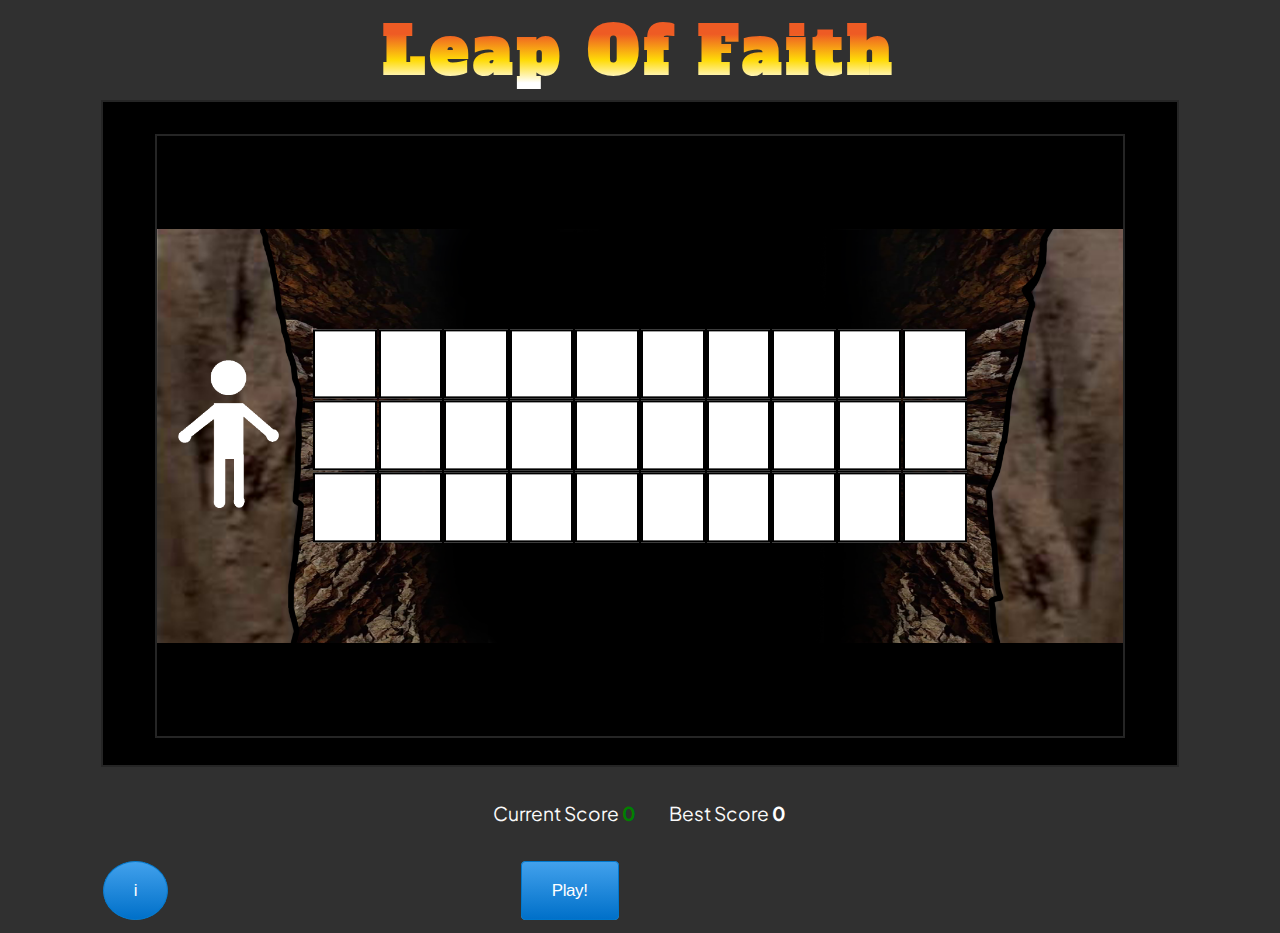
<file: index.html>
<!DOCTYPE html>
<html lang="en">

<head>
    <meta charset="UTF-8">
    <meta name="viewport" content="width=device-width, initial-scale=1.0">

    <!--google fonts -->
    <link rel="preconnect" href="https://fonts.googleapis.com">
    <link rel="preconnect" href="https://fonts.gstatic.com" crossorigin>
    <link href="https://fonts.googleapis.com/css2?family=Alfa+Slab+One&family=Plus+Jakarta+Sans&display=swap"
        rel="stylesheet">

    <link rel="stylesheet" href="assets/css/style.css">
    <title>Leap of Faith</title>
</head>

<body>
    <!--The Heading of the website/Game-->
    <h1 class="heading">Leap Of Faith</h1>

    <!--The Div containing the entire game area as well as border-->
    <div class="game-holder">
        <div class="game-area" id="background">
            <div class="controls-area">

                <!--Table which contains the interactable tiles-->
                <table class="GeneratedTable">
                    <tbody>
                        <tr>
                            <td class="tile unclickable" data-tile="1" id="1"></td>
                            <td class="tile unclickable" data-tile="4" id="4"></td>
                            <td class="tile unclickable" data-tile="7" id="7"></td>
                            <td class="tile unclickable" data-tile="10" id="10"></td>
                            <td class="tile unclickable" data-tile="13" id="13"></td>
                            <td class="tile unclickable" data-tile="16" id="16"></td>
                            <td class="tile unclickable" data-tile="19" id="19"></td>
                            <td class="tile unclickable" data-tile="22" id="22"></td>
                            <td class="tile unclickable" data-tile="25" id="25"></td>
                            <td class="tile unclickable" data-tile="28" id="28"></td>
                        </tr>
                        <tr>
                            <td class="tile unclickable" data-tile="2" id="2"></td>
                            <td class="tile unclickable" data-tile="5" id="5"></td>
                            <td class="tile unclickable" data-tile="8" id="8"></td>
                            <td class="tile unclickable" data-tile="11" id="11"></td>
                            <td class="tile unclickable" data-tile="14" id="14"></td>
                            <td class="tile unclickable" data-tile="17" id="17"></td>
                            <td class="tile unclickable" data-tile="20" id="20"></td>
                            <td class="tile unclickable" data-tile="23" id="23"></td>
                            <td class="tile unclickable" data-tile="26" id="26"></td>
                            <td class="tile unclickable" data-tile="29" id="29"></td>
                        </tr>
                        <tr>
                            <td class="tile unclickable" data-tile="3" id="3"></td>
                            <td class="tile unclickable" data-tile="6" id="6"></td>
                            <td class="tile unclickable" data-tile="9" id="9"></td>
                            <td class="tile unclickable" data-tile="12" id="12"></td>
                            <td class="tile unclickable" data-tile="15" id="15"></td>
                            <td class="tile unclickable" data-tile="18" id="18"></td>
                            <td class="tile unclickable" data-tile="21" id="21"></td>
                            <td class="tile unclickable" data-tile="24" id="24"></td>
                            <td class="tile unclickable" data-tile="27" id="27"></td>
                            <td class="tile unclickable" data-tile="30" id="30"></td>
                        </tr>
                    </tbody>
                </table>
            </div>
        </div>
    </div>

    <!--Area for displaying scores-->
    <div class="score-area">
        <p class="scores">Current Score <span id="score">0</span></p>
        <p class="scores">Best Score <span id="bestscore">0</span></p>
    </div>

    <!--Area for displaying buttons to call up information, or to start one of the game modes-->
    <div class="buttons">
        <span id="left"><button class="button" id="info">i</button></span>
        <span id="middle"><button class="button gamestart" id="gamestart">Play!</button></span>
        <span id="right"><button class="button lopstart unclickable" id="lopmode">Leap of Faith Mode!</button></span>
    </div>

    <!--Three hidden boxes which appear when called by Javascript code-->
    <div class="hidden" id="instructions">
        <h2>How To Play</h2>
        <p> The goal of the game is to reach the other side of the bridge, <br> however there is only one safe path
            over. <br>
            When you click 'Play!' the first safe square will flash <br> and you will then have to click on it. <br>
            Then the next safe square will be revealed to you, <br> however you will have to remember the entire correct
            sequence <br>
            to make it across safely.
        </p>
        <br>
        <p class="close">
            (Click to close window)
        </p>
    </div>

    <div class="hidden" id="win">
        <h2>You Win!</h2>
        <p>Now try to beat the game again in 'Leap of Faith Mode' where you won't be able to see the path when playing!
        </p>
    </div>
    <div class="hidden" id="lose">
        <h2>You Lose!</h2>
        <p>Oh no! You fell off the path, press 'Play!' to try again!</p>
    </div>


    <!--Javascript-->
    <script src="assets/js/script.js"></script>
</body>

</html>
</file>
<file: assets/css/style.css>
@import url('https://fonts.googleapis.com/css2?family=Alfa+Slab+One&family=Plus+Jakarta+Sans&display=swap');


/* --------- Global style */

body {
    background-color: #303030;
    font-family: 'Plus Jakarta Sans', sans-serif;
    color: #fafafa;
    text-align: center;
}

/* --------- Heading */

.heading {
    text-align: center;
    font-size: 400%;
    font-family: 'Alfa Slab One', cursive;
    letter-spacing: 5px;
    background: linear-gradient(180deg, rgba(238, 91, 36, 1) 30%, rgba(255, 219, 8, 1) 60%, rgba(255, 255, 255, 1) 86%);
    background-clip: text;
    -webkit-background-clip: text;
    -webkit-text-fill-color: transparent;
    margin: 5px auto
}

/* Classes to be used to simulate animations */

table.GeneratedTable td.activated {
    background-color: yellow;
}

table.GeneratedTable td.activated:hover {
    background-color: yellow;
    opacity: 1;
}

table.GeneratedTable td.activated:active {
    background-color: yellow;
}

table.GeneratedTable td.wrong {
    background-color: red;
}

table.GeneratedTable td.wrong:hover {
    background-color: red;
    opacity: 1;
}


.unclickable {
    pointer-events: none;
}

.invisible {
    opacity: 0;
}

/* --------- Game layout */

.game-holder {
    background-color: #000000;
    width: 85%;
    height: 600px;
    margin: 0 auto;
    padding: 2.5% 0;
    border: 2px solid;
    border-color: rgba(74, 74, 74, 0.5);
}

.game-area {
    background-image: url(../images/background-1.png);
    background-size: contain;
    background-repeat: no-repeat;
    background-position: center center;
    width: 90%;
    height: 100%;
    margin-left: auto;
    margin-right: auto;
    border: 2px solid;
    border-color: rgba(74, 74, 74, 0.5);
}


table.GeneratedTable {
    width: 80%;
    color: #000000;
    margin-left: auto;
    margin-right: auto;
}

table.GeneratedTable td {
    box-sizing: border-box;
    border-width: 2px;
    border-color: rgba(0, 0, 0, 10);
    border-style: solid;
    padding: 5%;
    background-color: white;
}

table.GeneratedTable td:hover {
    background-color: rgb(120, 120, 75);
}

/* Layout of Score and Best Score Area*/

.score-area {
    margin: 5px auto 1px auto;
    width: 60%;
    font-size: 1.2rem;
}

.controls-area {
    width: 85%;
    margin: 0 auto;
    position: relative;
    top: 50%;
    -ms-transform: translateY(-50%);
    transform: translateY(-50%);
}

#score {
    color: green;
    font-weight: bold;
}

#bestscore {
    color: rgb(255, 255, 255);
    font-weight: bold;
}

.scores {
    display: inline-block;
    padding: 10px 15px 15px 15px;
}

/* Hidden boxes that pop up over game*/

.hidden {
    margin: 0 auto;
    position: absolute;
    top: 20%;
    -ms-transform: translateY(-80%);
    transform: translateY(-80%);
    left: 50%;
    -ms-transform: translateX(-50%);
    transform: translateX(-50%);
    background-color: #42A1EC;
    width: 50%;
    height: auto;
    padding: 5%;
    border: 4px ridge #0077CC;
    display: none;
}

.hidden h2 {
    height: auto;
    font-size: 300%;
    font-weight: 1000;
    margin: 0 auto;
    padding: 0;
    position: relative;
    top: 10%;
    line-height: 200%;
}

.hidden p {
    height: auto;
    font-size: 200%;
    font-weight: 500;
    margin: 0 auto;
    position: relative;
    top: 10%;
}

#instructions {
    width: 80%;
    height: 35%;
    padding: 2.5% 0;
}

#instructions h2 {
    top: 0%;
    line-height: 1;
    text-decoration: solid 2px white;
}

#instructions p {
    font-size: 150%;
    line-height: 1.5;
    padding: 5px;
}

#win {
    padding: 5% 5%;

}


/* --------- Buttons  design from: https://getcssscan.com/css-buttons-examples*/

.buttons {
    width: 85%;
    margin: 0 auto;
}

.button {
    background-image: linear-gradient(#42A1EC, #0070C9);
    border: 1px solid #0077CC;
    border-radius: 4px;
    box-sizing: border-box;
    color: #FFFFFF;
    cursor: pointer;
    direction: ltr;
    display: inline-block;
    font-family: "SF Pro Text", "SF Pro Icons", "AOS Icons", "Helvetica Neue", Helvetica, Arial, sans-serif;
    font-size: 17px;
    font-weight: 400;
    letter-spacing: -.022em;
    line-height: 1.47059;
    min-width: 30px;
    overflow: visible;
    padding: 16px 30px;
    text-align: center;
    vertical-align: baseline;
    user-select: none;
    -webkit-user-select: none;
    touch-action: manipulation;
    white-space: nowrap;
    margin-top: 0;
    margin-bottom: 5px;
}

.button:disabled {
    cursor: default;
    opacity: .3;
}

.button:hover {
    background-image: linear-gradient(#51A9EE, #147BCD);
    border-color: #1482D0;
    text-decoration: none;
}

.button:active {
    background-image: linear-gradient(#3D94D9, #0067B9);
    border-color: #006DBC;
    outline: none;
}

.button:focus {
    box-shadow: rgba(131, 192, 253, 0.5) 0 0 0 3px;
    outline: none;
}

#info {
    border-radius: 50%;
    float: left;
}

#lopmode {
    opacity: 0;
    float: right;
}


/* --------- Media queries */

@media (max-width: 1200px) {
    .game-holder {
        height: 400px;
    }

    .game-area {
        background-size: contain;
        border: none;
        height: 100%;
    }

    .hidden {
        top: 15%;
    }

    #instructions {
        font-size: 80%;
    }
}

@media (max-width: 700px) {
    .scores {
        padding: 15px;
    }

    .heading {
        font-size: 300%;
    }

    .game-holder {
        height: 300px;
    }

    .hidden {
        top: 15%;
    }

    .hidden h2 {
        top:25%;
        font-size: 200%;
        
    }

    .hidden p {
        display: none;
    }

    #instructions {
        margin: 0 auto;
        height: auto;
        font-size: 75%;
        top: 10%;
    }

    #instructions p {
        display: block;
    }
}

@media (max-width: 414px) {
    .game-holder {
        height: 200px;
    }

    .controls-area {
        width: 100%;
    }

    .score-area {
        width: 100%;
    }

    .scores {
        margin: 0.5em auto;
        display: block;
        padding: 5px;
    }

    .heading {
        font-size: 2rem;
    }

    table.GeneratedTable {
        width: 70%;
    }

    .hidden {
        top: 10%
    }

    #instructions {
        font-size: 50%;
    }
}

@media (max-width: 320px) {
    .controls-area {
        width: 75%;
        margin: auto;
    }

    table.GeneratedTable {
        width: 70%;
    }

    table.GeneratedTable td {
        border-width: 0.5px;
    }

}
</file>
